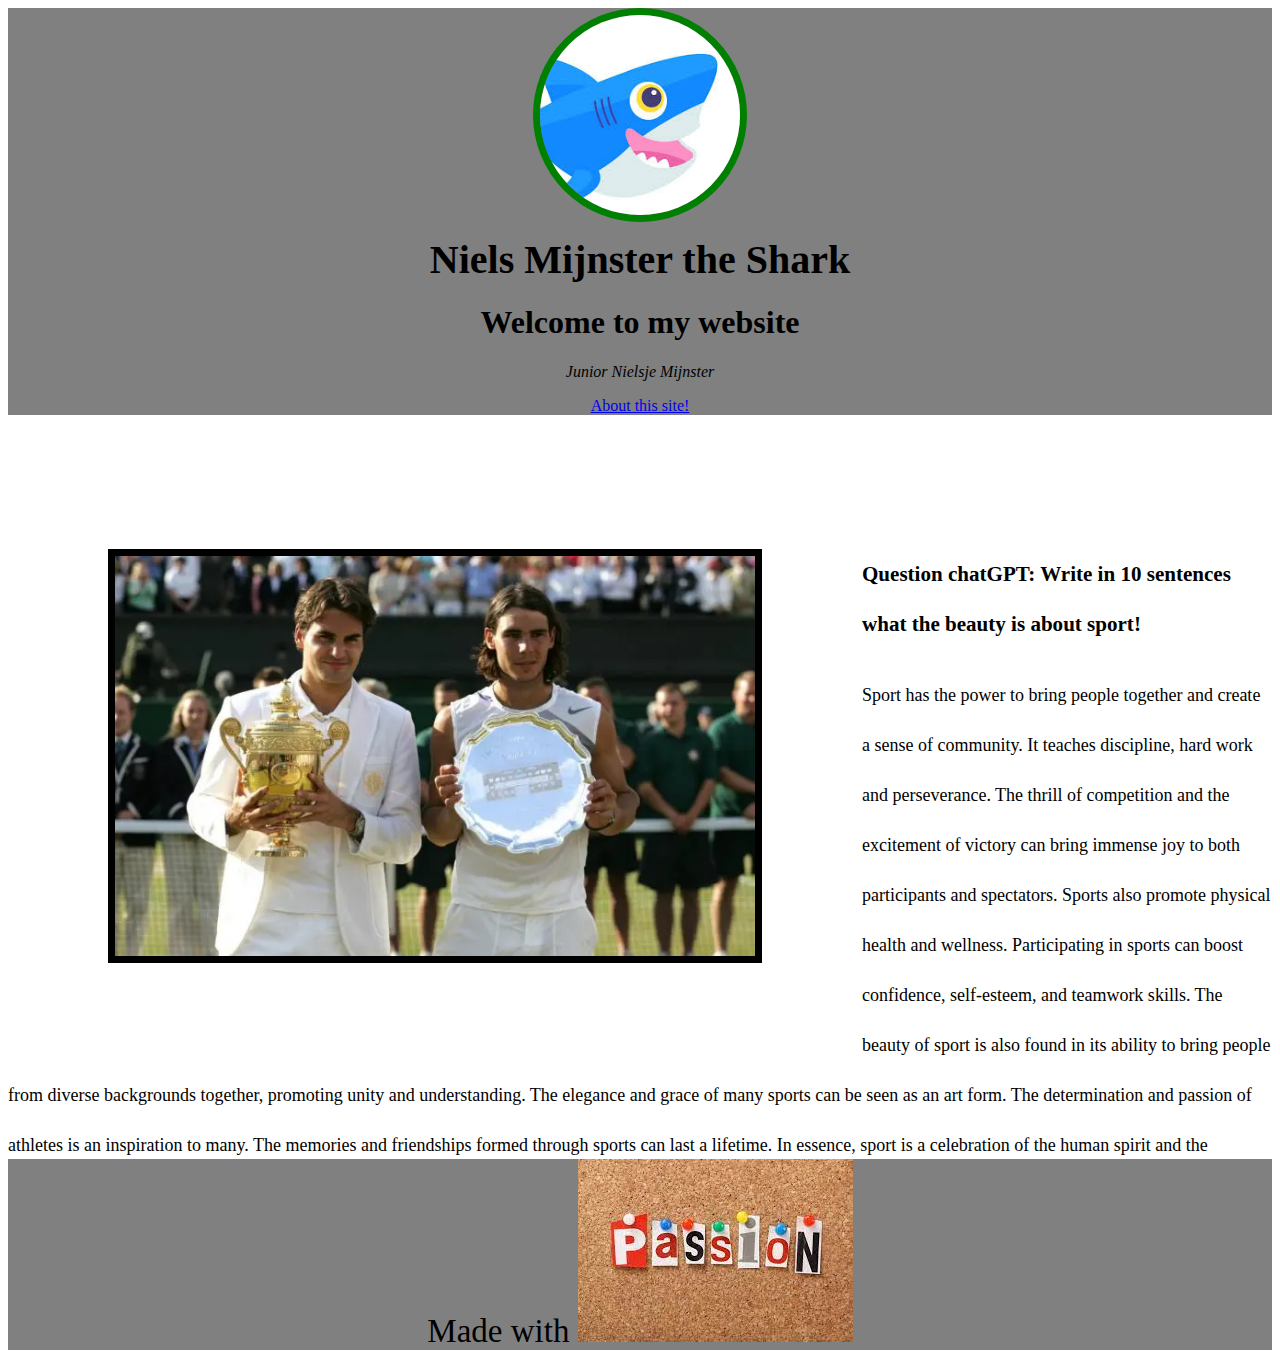
<file: index.html>
<!DOCTYPE html>
<html lang="en">
  <head>
    <meta charset="utf-8">
    <title> Braasaap Flapkrekel's First Website </title>
    <link rel="shortcut icon" type="image/jpg" href="IMG_4572.jpg"/>
    <link rel="stylesheet" type="text/css" href="style.css"/>
  </head>

  <body>
<div class="center">
  <img src="small-profile.jpeg" style="height:200px; border-radius: 50%; border: 7px solid green; padding-top:0px;">
  <h1 style="font-size:40px; color:black; margin:10px;">Niels Mijnster the Shark</h1>
  <h1 style=position:center>Welcome to my website</h1>
  <p><em>Junior Nielsje Mijnster</em></p>
  <p><a href="about.html">About this
    site!</a></p>
  </div>
  <br>
  <img src="wimbledon-final-2007.jpg.webp" style="height:400px;  border: 7px solid black; margin:100px; float: left;">
<div class="textblock">
<h3 style="color: black;">Question chatGPT: Write in 10 sentences what the beauty is about sport!</h3>
<p>
  Sport has the power to bring people together and create a sense of community. It teaches discipline, hard work and perseverance. 
  The thrill of competition and the excitement of victory can bring immense joy to both participants and spectators. 
  Sports also promote physical health and wellness. Participating in sports can boost confidence, self-esteem, and teamwork skills. 
  The beauty of sport is also found in its ability to bring people from diverse backgrounds together, promoting unity and understanding. 
  The elegance and grace of many sports can be seen as an art form. The determination and passion of athletes is an inspiration to many. 
  The memories and friendships formed through sports can last a lifetime. 
  In essence, sport is a celebration of the human spirit and the limitless potential of the human body. 
  If you want to know more, ask chatGPT and don't e-mail me.
</p>
</div>
<div class="center">
  <p style="color: black; font-size: 33px; margin:10px">Made with <img src="download.jpeg"></p>
</div>
  </body>
</html>
</file>
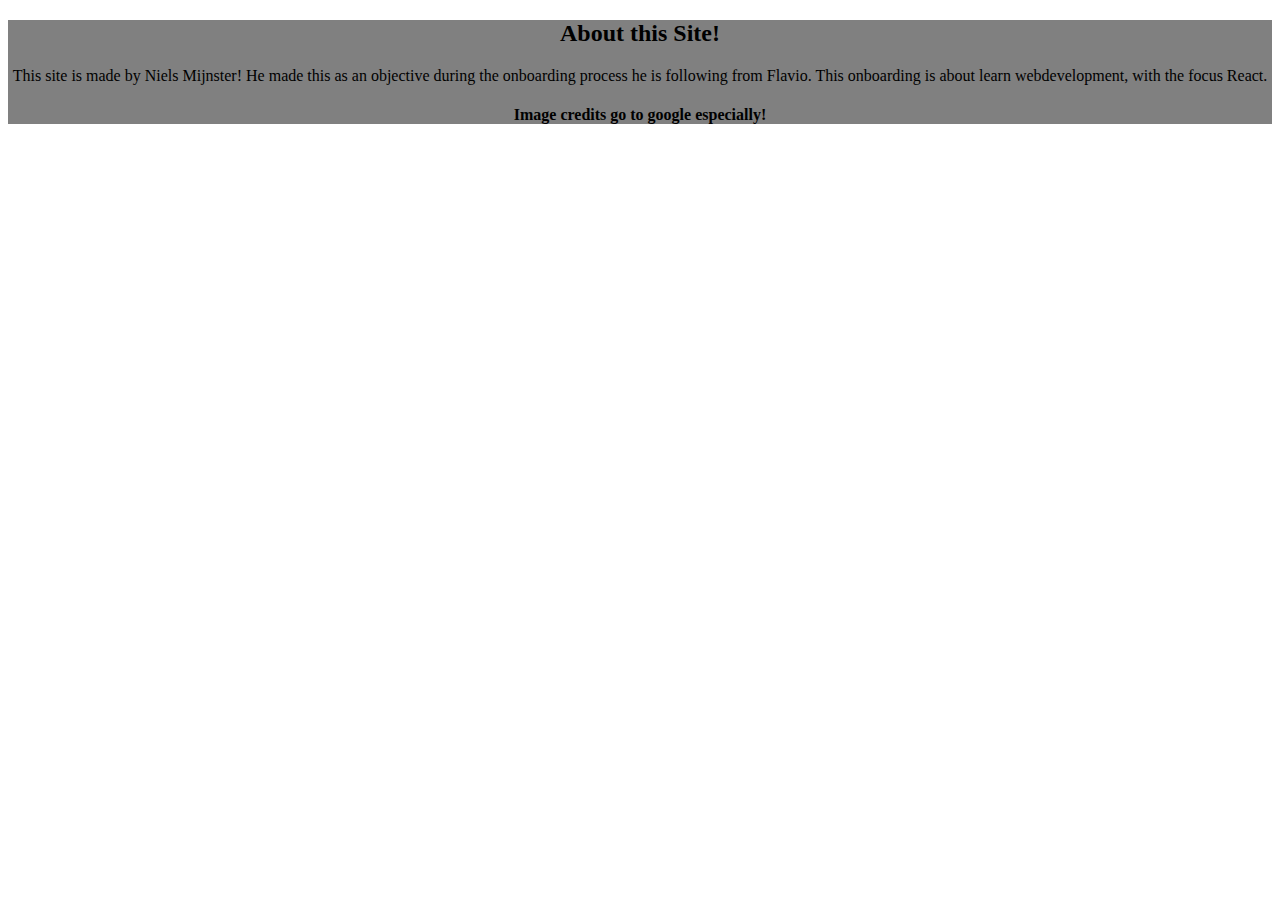
<file: about.html>
<!DOCTYPE html>
<html>

<head>
  <meta charset="utf-8">
  <title>About</title>
  <link rel="stylesheet" type="text/css" href="style.css"/>
</head>

<body>
<div class="center">
    <h2>About this Site!</h1>
    <p>
        This site is made by Niels Mijnster!
        He made this as an objective during the onboarding process he is following from Flavio.
        This onboarding is about learn webdevelopment, with the focus React.
    </p>
    <h4>Image credits go to google especially!</h4>
</div>

  </body>
</file>
<file: style.css>
.center {
    position: relative;
    width: 100%;
    text-align: center;
    background-color: grey;
    margin-top: 2px;
  }

.textblock {
    /* position: relative; */
    height: 600px;
    margin-top: 100px;
    line-height: 50px;
    font-size: 18px;
    /* text-align: center; */
    /* background-color: white; */

  }

.center .background {
    background-color: grey;
}
</file>
